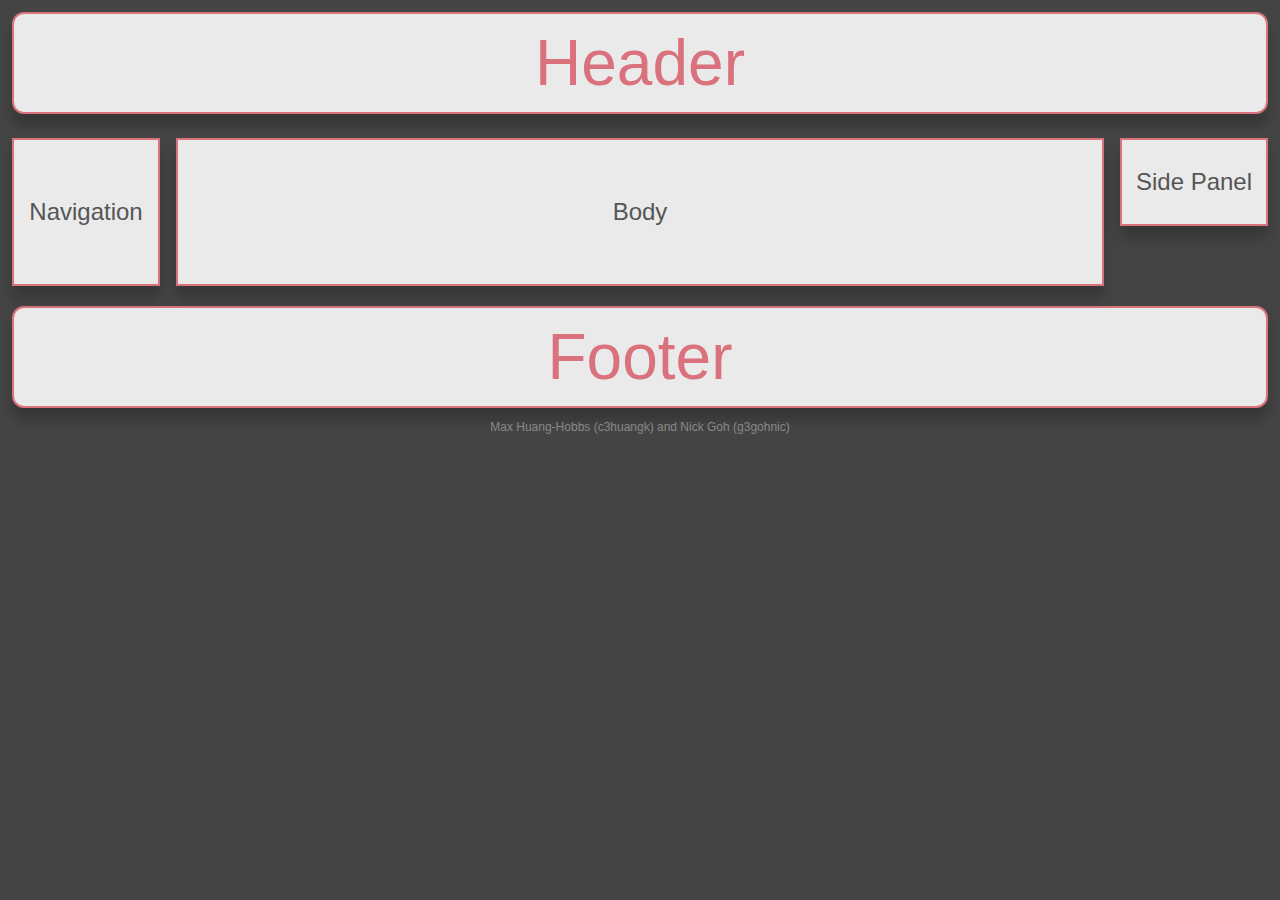
<file: a1/index.html>
<!DOCTYPE html>
<html>
<head>
	<title>CSC309 A1</title>
	<link rel="stylesheet" type="text/css" href="./index.css">
</head>
<body>
	<header>Header</header>
	<section id="sxy">
		<nav id="nav">Navigation</nav>
		<section id="body">Body</section>
		<aside id="side_panel">Side Panel</aside>
	</section>
	<footer>Footer</footer>
	<aside id="credit">Max Huang-Hobbs (c3huangk) and Nick Goh (g3gohnic)</aside>
</body>
</html>
</file>
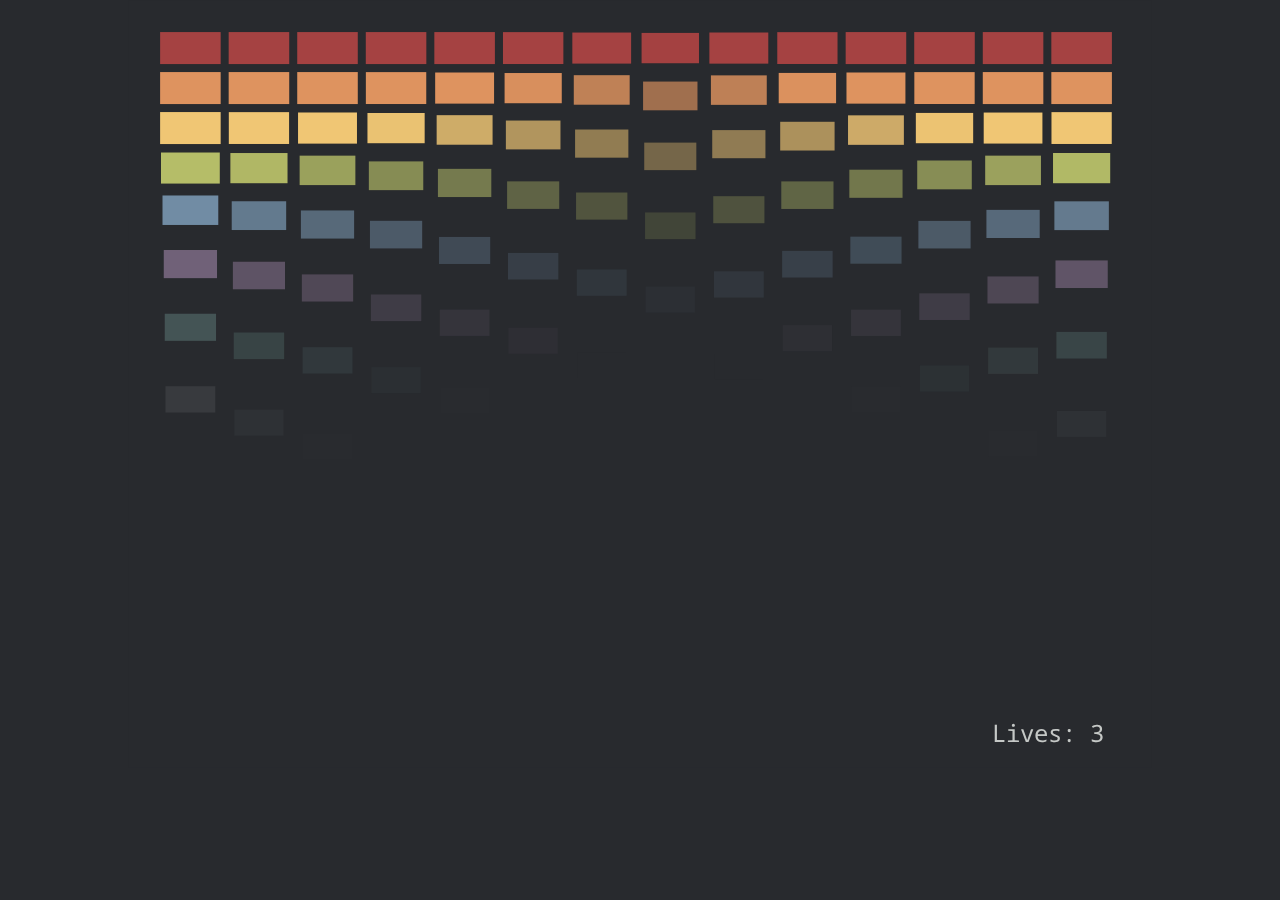
<file: a2/index.html>
<!DOCTYPE html>
<html>
<head>
	<title>BREAKOUT</title>
	<link rel="stylesheet" type="text/css" href="./style.css">
	<link href='http://fonts.googleapis.com/css?family=Droid+Sans+Mono' rel='stylesheet' type='text/css'>
</head>
<body>
<canvas id="game" width="1024" height="768">
</canvas>
<script type="text/javascript">
/* control constants that get passed into the engine scripts*/
var bkgcolor = "#282A2E";
var playercolor = "#C5C8C6";
var darktext = "#C5C8C6";
var tilecolors = [
	"#A54242",
	"#DE935F",
	"#F0C674",
	"#B5BD68",
	"#81A2BE",
	"#B294BB",
	"#8ABEB7",
	"#C5C8C6"
];

extpadding = 32;
tilepadding = 8;

tileheight = 32;
fieldwidth = 14;

intensity = 1;

uifont = 'Droid Sans Mono';

</script>
<script type="text/javascript" src="./scenemaker.js"></script>
<script type="text/javascript" src="./input.js"></script>
<script type="text/javascript" src="./anim.js"></script>
<script type="text/javascript" src="./elem.js"></script>
<script type="text/javascript" src="./game.js"></script>
</body>
</html>
</file>
<file: a1/index.css>
*{
	margin:0px;
}

body{
	background-color:#444444;
	font-size:0;
	font-family:Arial, sans-serif;
	text-align:center;
}

header, footer, #nav, #side_panel, #body{
	border:2px solid #DA727E;
	background-color:#EAEAEA;
	margin:12px;
	font-size:24px;
	padding:12px;
	/*box-shadow*/
	-webkit-box-shadow:0 12px 12px rgba(0,0,0,0.2);
	   -moz-box-shadow:0 12px 12px rgba(0,0,0,0.2);
	        box-shadow:0 12px 12px rgba(0,0,0,0.2);
}

header, footer{
	/*border-radius*/
	-webkit-border-radius:12px;
	   -moz-border-radius:12px;
	        border-radius:12px;
	display:block;
	font-size:64px;
	color:#DA727E;
}

#sxy{
	position:relative;
	display:block;
	height:144px;
	padding:12px;
}

#nav, #body, #side_panel{
	vertical-align:top;
	display:block;
	color:#555555;
}

#nav, #body{
	height:120px;
	line-height:120px;
}

#nav{
	left:0;
}

#side_panel{
	height:60px;
	line-height:60px;
	right:0;
}

#nav, #side_panel{
	width:120px;
	position:absolute;
	top:0;
}

#body{
	position:absolute;
	display:block;
	left:164px;
	right:164px;
	top:0;
}

#credit{
	height:24px;
	font-size:12px;
	color:#888888;
}

@media screen and (max-width: 980px){
	#nav, #body, #side_panel{
		position:relative;
		left:0;
		right:0;
		top:0;
		display:block;
		width:auto;
	}

	#sxy{
		height:auto;
		padding:0px;
	}
}
</file>
<file: a2/style.css>
html, body{
	width:100%;
	height:100%;
} 

body {
	background-color:#282A2E;
	padding:0;
	margin:0;
}

#game{
	display:block;
	
	max-height:	100%;
	max-width:	100%;
	
	margin-left:	auto;
	margin-right: 	auto;
}
</file>
